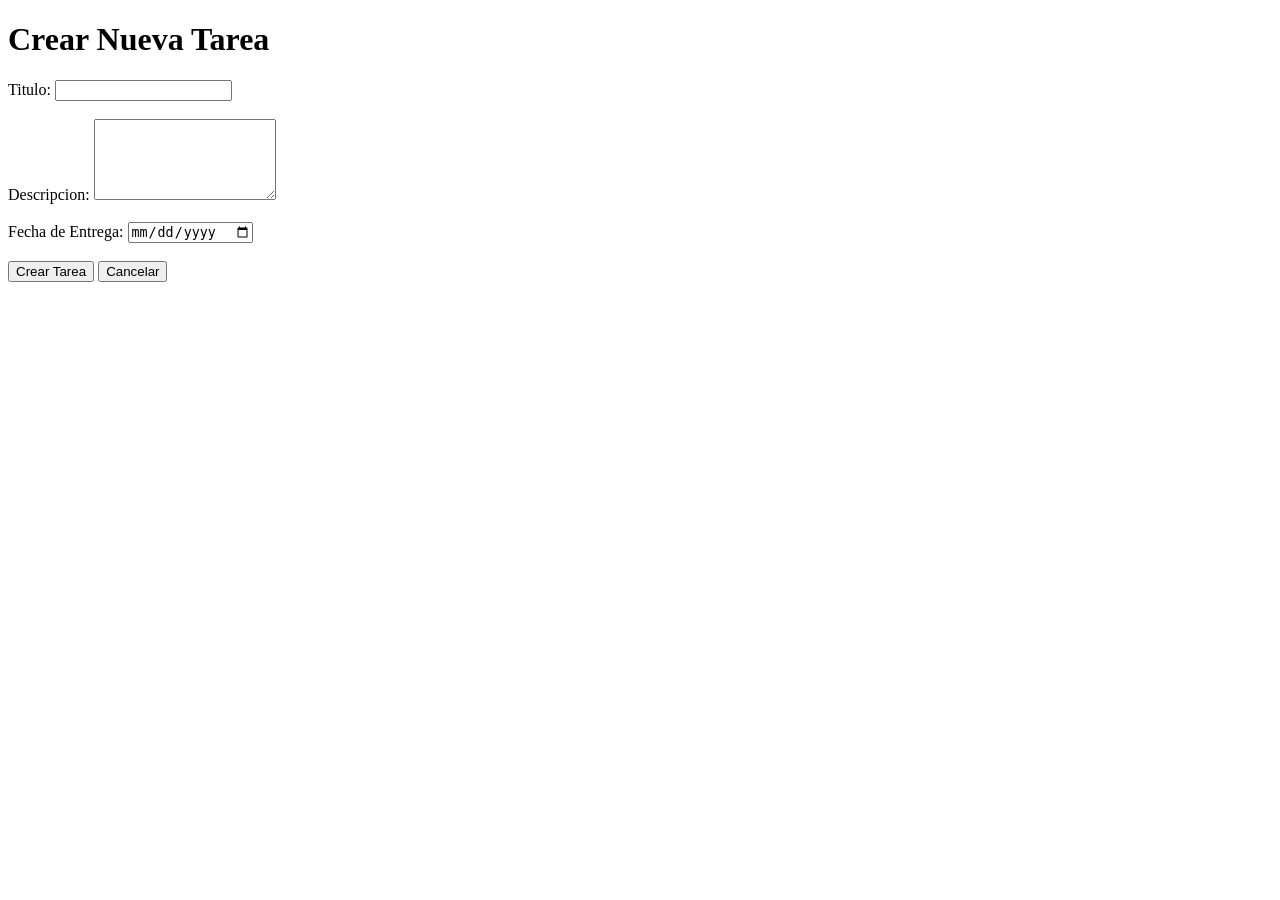
<file: templates/crear_tarea.html>
<!DOCTYPE html>
<html lang="es">
<head>
    <meta charset="UTF-8">
    <title>Crear Tarea</title>
</head>
<body>
    <h1>Crear Nueva Tarea</h1>

    <form method="POST">
        <label>Titulo:</label>
        <input type="text" name="titulo" required>
        <br><br>

        <label>Descripcion:</label>
        <textarea name="descripcion" rows="5" required></textarea>
        <br><br>

        <label>Fecha de Entrega:</label>
        <input type="date" name="fecha_entrega" required>
        <br><br>

        <button type="submit">Crear Tarea</button>
        <a href="/mis-tareas"><button type="button">Cancelar</button></a>
    </form>
</body>
</html>
</file>
